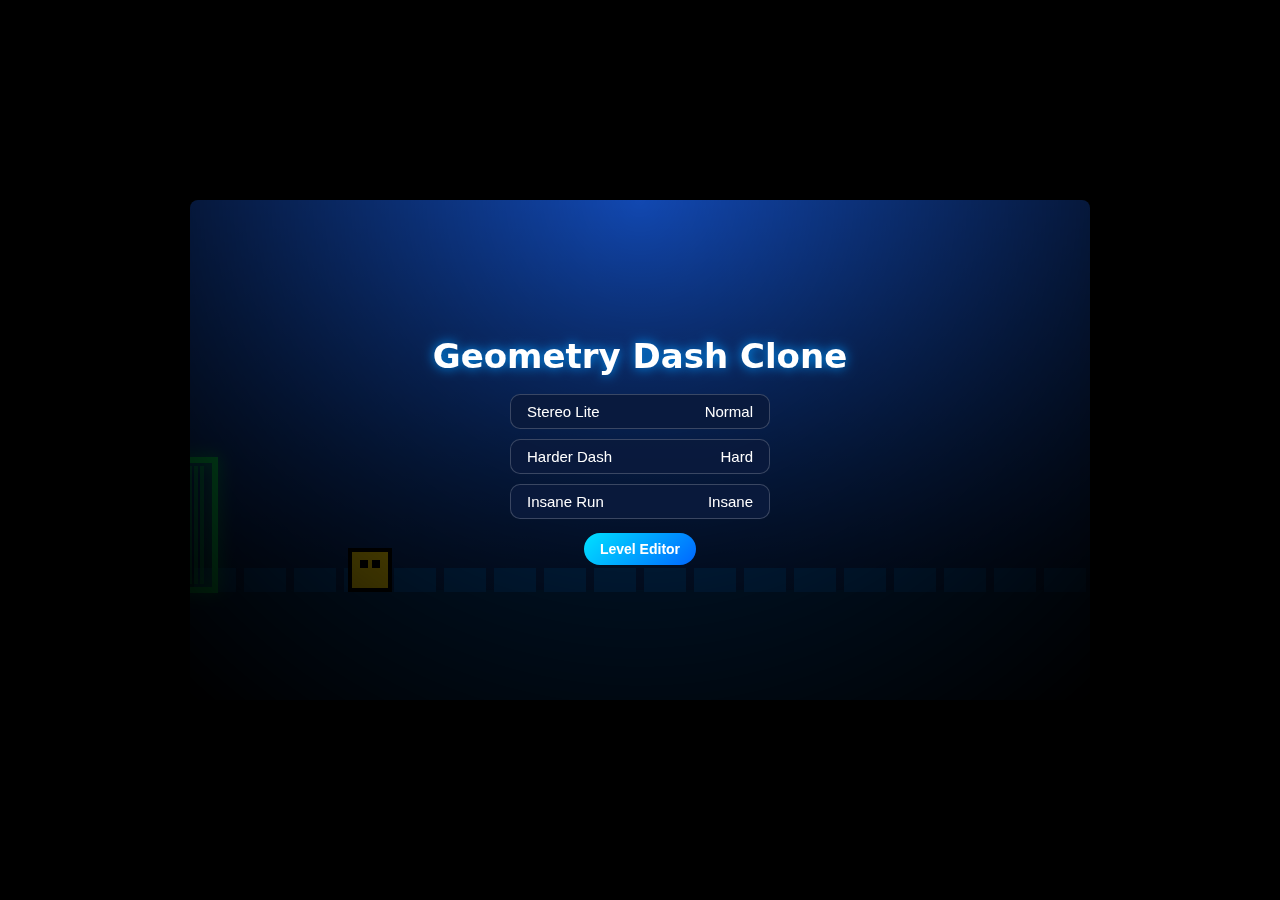
<file: geometry_dash.html>
<!DOCTYPE html>
<html lang="en">
<head>
  <meta charset="UTF-8" />
  <title>Geometry Dash</title>
  <style>
    * { margin: 0; padding: 0; box-sizing: border-box; }

    body {
      background: #000;
      display: flex;
      justify-content: center;
      align-items: center;
      height: 100vh;
      font-family: system-ui, sans-serif;
      color: white;
      user-select: none;
      overflow: hidden;
    }

    #container { position: relative; }
    canvas { border-radius: 8px; display: block; }

    /* ---------- MENU ---------- */
    #menuPanel {
      position: absolute;
      inset: 0;
      display: flex;
      flex-direction: column;
      align-items: center;
      justify-content: center;
      gap: 10px;
      background: radial-gradient(circle at top, rgba(0,0,0,0.3), #000);
      z-index: 10;
    }

    #menuPanel h1 {
      font-size: 34px;
      text-shadow: 0 0 12px #0099ff;
      margin-bottom: 8px;
    }

    .levelBtn {
      padding: 8px 16px;
      width: 260px;
      border-radius: 10px;
      cursor: pointer;
      border: 1px solid rgba(255,255,255,0.2);
      background: rgba(10,25,60,0.9);
      color: white;
      display: flex;
      justify-content: space-between;
      align-items: center;
      font-size: 15px;
      transition: 0.15s;
    }
    .levelBtn:hover { filter: brightness(1.22); }

    .menuBtn {
      padding: 8px 16px;
      border-radius: 999px;
      border: none;
      cursor: pointer;
      background: linear-gradient(135deg, #00e1ff, #0066ff);
      color: white;
      font-weight: 600;
      font-size: 14px;
      margin-top: 4px;
      transition: 0.15s;
    }
    .menuBtn:hover { filter: brightness(1.15); transform: translateY(-1px); }

    /* ---------- LEVEL COMPLETE UI ---------- */
    #levelCompleteScreen {
      position: absolute;
      inset: 0;
      display: none;
      flex-direction: column;
      justify-content: center;
      align-items: center;
      background: rgba(0,0,0,0.4);
      backdrop-filter: blur(3px);
      z-index: 20;
      text-align: center;
    }

    #completeTitle {
      font-size: 48px;
      font-weight: 800;
      color: #00ff66;
      text-shadow: 0 0 12px #00ff66, 0 0 24px #00aa44;
      margin-bottom: 20px;
      animation: glow 1.7s infinite alternate ease-in-out;
    }

    @keyframes glow {
      from { text-shadow: 0 0 8px #00ff66; }
      to   { text-shadow: 0 0 22px #00ff66; }
    }

    .barStripe {
      width: 420px;
      height: 34px;
      margin: 6px 0;
      background: linear-gradient(90deg,
        rgba(0,255,100,0.7),
        rgba(0,255,100,0.25)
      );
      border-radius: 6px;
      transform: translateX(-600px);
      animation: slideIn 0.9s forwards ease-out;
    }

    @keyframes slideIn {
      to { transform: translateX(0); }
    }

    .completeBtn {
      margin-top: 18px;
      padding: 9px 24px;
      background: #00c04b;
      border: none;
      font-weight: 600;
      border-radius: 999px;
      cursor: pointer;
      font-size: 16px;
      color: #000;
      transition: 0.15s;
    }

    .completeBtn:hover {
      filter: brightness(1.15);
      transform: translateY(-2px);
    }

    /* ---------- EDITOR HELP ---------- */
    #editorHelp {
      position: absolute;
      bottom: 4px;
      left: 50%;
      transform: translateX(-50%);
      font-size: 12px;
      opacity: 0.9;
      text-shadow: 0 0 4px #000;
      pointer-events: none;
      display: none;
      z-index: 5;
    }
  </style>
</head>
<body>
<div id="container">
  <canvas id="game" width="900" height="500"></canvas>

  <!-- LEVEL COMPLETE UI -->
  <div id="levelCompleteScreen">
    <div id="completeTitle">LEVEL COMPLETE!</div>
    <div class="barStripe"></div>
    <div class="barStripe"></div>
    <div class="barStripe"></div>
    <button id="btnNext" class="completeBtn">Next Level</button>
    <button id="btnRetry" class="completeBtn">Retry</button>
    <button id="btnMenu" class="completeBtn">Menu</button>
  </div>

  <!-- MENU -->
  <div id="menuPanel">
    <h1>Geometry Dash Clone</h1>
    <button class="levelBtn" data-level="0">
      <span>Stereo Lite</span><span>Normal</span>
    </button>
    <button class="levelBtn" data-level="1">
      <span>Harder Dash</span><span>Hard</span>
    </button>
    <button class="levelBtn" data-level="2">
      <span>Insane Run</span><span>Insane</span>
    </button>
    <button id="btnEditor" class="menuBtn">Level Editor</button>
  </div>

  <div id="editorHelp">
    Editor: A/D = move • 1=Spike 2=Pad 3=Gravity 4=Speed • Left Click=place • Right Click=delete • E=Play Custom • Esc=Menu
  </div>
</div>

<script>
/* =========================================================
   CANVAS & DOM
========================================================= */
const canvas = document.getElementById("game");
const ctx = canvas.getContext("2d");

const completeUI = document.getElementById("levelCompleteScreen");
const btnNext = document.getElementById("btnNext");
const btnRetry = document.getElementById("btnRetry");
const btnMenu = document.getElementById("btnMenu");
const menuPanel = document.getElementById("menuPanel");
const btnEditor = document.getElementById("btnEditor");
const editorHelp = document.getElementById("editorHelp");

const W = canvas.width;
const H = canvas.height;

const GROUND_Y = 390;
const CEIL_Y = 110;

/* =========================================================
   GAME STATE
========================================================= */
let scene = "menu"; // "menu", "playing", "dead", "complete", "editor"
let currentLevel = 0;
let isCustomLevel = false;

const player = {
  x: W * 0.2,
  y: GROUND_Y - 20,
  size: 40,
  velY: 0,
  rotation: 0,
  onGround: true,
  isDead: false,
};

let gravityDir = 1;
let gravityVal = 0.7;
let baseSpeed = 6;
let currentSpeedMult = 1;
let cameraX = 0;
let attempts = 0;

let currentObjects = [];
let finishPortalX = 0;
let completeShown = false;

/* Approximate pixels per second = speed * 60 fps */
const PIXELS_PER_SECOND = 6 * 60;

/* =========================================================
   LEVEL DEFINITIONS
========================================================= */
const levels = [
  { id: 0, name: "Stereo Lite",  targetSeconds: 25 },
  { id: 1, name: "Harder Dash",  targetSeconds: 35 },
  { id: 2, name: "Insane Run",   targetSeconds: 40 },
];

/* =========================================================
   EDITOR STATE
========================================================= */
const editor = {
  objects: [],
  camX: 0,
  grid: 50,
  selectedType: "spike", // spike, pad, gravityPortal, speedPortal
  speedModeIndex: 0,
  speedModes: [0.8, 1.0, 1.4, 1.8]
};

/* =========================================================
   INPUT
========================================================= */
let jumpQueued = false;

window.addEventListener("keydown", (e) => {
  if (["Space", "ArrowUp"].includes(e.code)) {
    if (scene === "playing") {
      e.preventDefault();
      jumpQueued = true;
    }
  }

  if (e.code === "Escape") {
    if (scene === "playing" || scene === "dead" || scene === "complete") {
      goMenu();
    } else if (scene === "editor") {
      goMenu();
    }
  }

  if (scene === "editor") {
    if (e.key === "a" || e.key === "A") editor.camX -= 40;
    if (e.key === "d" || e.key === "D") editor.camX += 40;
    if (e.key === "1") editor.selectedType = "spike";
    if (e.key === "2") editor.selectedType = "pad";
    if (e.key === "3") editor.selectedType = "gravityPortal";
    if (e.key === "4") editor.selectedType = "speedPortal";
    if (e.key === "e" || e.key === "E") {
      startCustomLevel();
    }
  }
});

canvas.addEventListener("mousedown", (e) => {
  if (scene === "playing") {
    jumpQueued = true;
    return;
  }

  if (scene === "editor") {
    const rect = canvas.getBoundingClientRect();
    const mx = e.clientX - rect.left;
    const my = e.clientY - rect.top;

    const worldX = editor.camX + mx;
    const snapped = Math.round(worldX / editor.grid) * editor.grid;

    if (e.button === 2) {
      // right click = delete
      deleteEditorObject(snapped);
    } else if (e.button === 0) {
      placeEditorObject(snapped);
    }
  }
});

canvas.addEventListener("contextmenu", (e) => {
  if (scene === "editor") e.preventDefault();
});

/* =========================================================
   MENU BUTTONS
========================================================= */
document.querySelectorAll(".levelBtn").forEach(btn => {
  btn.onclick = () => {
    const id = parseInt(btn.dataset.level);
    startLevel(id);
  };
});

btnEditor.onclick = () => {
  scene = "editor";
  menuPanel.style.display = "none";
  editorHelp.style.display = "block";
};

btnRetry.onclick = () => {
  if (isCustomLevel) {
    startCustomLevel();
  } else {
    startLevel(currentLevel);
  }
};

btnMenu.onclick = () => goMenu();

btnNext.onclick = () => {
  if (isCustomLevel) {
    goMenu();
  } else {
    const next = currentLevel + 1;
    if (next < levels.length) startLevel(next);
    else goMenu();
  }
};

/* =========================================================
   EDITOR FUNCTIONS
========================================================= */
function placeEditorObject(x) {
  const exists = editor.objects.find(o => Math.abs(o.x - x) < 10);
  if (exists) return; // don't double stack

  if (editor.selectedType === "spike") {
    editor.objects.push({ type: "spike", x, w: 50, h: 60 });
  } else if (editor.selectedType === "pad") {
    editor.objects.push({ type: "pad", x, w: 60, h: 18 });
  } else if (editor.selectedType === "gravityPortal") {
    editor.objects.push({ type: "gravityPortal", x, w: 40, h: 80 });
  } else if (editor.selectedType === "speedPortal") {
    editor.speedModeIndex = (editor.speedModeIndex + 1) % editor.speedModes.length;
    const mult = editor.speedModes[editor.speedModeIndex];
    editor.objects.push({ type: "speedPortal", x, w: 40, h: 80, speedMult: mult });
  }
}

function deleteEditorObject(x) {
  editor.objects = editor.objects.filter(o => Math.abs(o.x - x) >= 25);
}

function startCustomLevel() {
  if (editor.objects.length === 0) return;
  isCustomLevel = true;
  completeShown = false;
  completeUI.style.display = "none";
  editorHelp.style.display = "none";

  currentObjects = editor.objects.map(o => ({ ...o, triggered: false }));
  // finish portal after last object
  const maxX = Math.max(...currentObjects.map(o => o.x));
  finishPortalX = maxX + 250;

  gravityDir = 1;
  currentSpeedMult = 1;
  baseSpeed = 6;
  cameraX = 0;

  player.x = W * 0.2;
  player.y = GROUND_Y - player.size / 2;
  player.velY = 0;
  player.rotation = 0;
  player.onGround = true;

  scene = "playing";
}

/* =========================================================
   LEVEL HELPERS
========================================================= */
function addSpike(x) {
  currentObjects.push({ type: "spike", x, w: 50, h: 60 });
}
function addPad(x) {
  currentObjects.push({ type: "pad", x, w: 60, h: 18 });
}
function addGravityPortal(x) {
  currentObjects.push({ type: "gravityPortal", x, w: 40, h: 80 });
}
function addSpeedPortal(x, mult) {
  currentObjects.push({ type: "speedPortal", x, w: 40, h: 80, speedMult: mult });
}

/* Build a random-ish pattern until we reach target distance */
function buildLevelPattern(targetSeconds, difficulty) {
  currentObjects = [];
  const targetDistance = PIXELS_PER_SECOND * targetSeconds;
  let x = 600;
  let lastPattern = -1;

  while (x < targetDistance - 400) {
    // choose pattern 0–4, not same as last
    let pattern;
    do {
      pattern = Math.floor(Math.random() * 5);
    } while (pattern === lastPattern);
    lastPattern = pattern;

    const gapBase = difficulty === "easy" ? 260 : difficulty === "hard" ? 220 : 200;

    if (pattern === 0) {
      // Single spike
      addSpike(x);
      x += gapBase + 40;
    } else if (pattern === 1) {
      // Double spike
      addSpike(x);
      addSpike(x + 60);
      x += gapBase + 80;
    } else if (pattern === 2) {
      // Pad then spike
      addPad(x - 60);
      addSpike(x + 40);
      x += gapBase + 80;
    } else if (pattern === 3) {
      // Triple spike (for harder levels)
      if (difficulty !== "easy") {
        addSpike(x);
        addSpike(x + 55);
        addSpike(x + 110);
        x += gapBase + 80;
      } else {
        addSpike(x);
        x += gapBase + 100;
      }
    } else if (pattern === 4) {
      // Portals (gravity + speed) combo
      if (difficulty !== "easy") {
        addGravityPortal(x);
        x += 200;
        const mult = difficulty === "hard" ? 1.2 : 1.4;
        addSpeedPortal(x, mult);
        x += gapBase + 120;
      } else {
        x += gapBase + 120;
      }
    }
  }

  finishPortalX = targetDistance;
}

/* =========================================================
   LEVEL START / MENU
========================================================= */
function startLevel(id) {
  isCustomLevel = false;
  currentLevel = id;
  completeShown = false;
  completeUI.style.display = "none";
  menuPanel.style.display = "none";
  editorHelp.style.display = "none";

  const lvl = levels[id];
  let diff = "easy";
  if (id === 1) diff = "hard";
  if (id === 2) diff = "insane";

  buildLevelPattern(lvl.targetSeconds, diff);

  // reset
  gravityDir = 1;
  currentSpeedMult = 1;
  baseSpeed = 6;
  cameraX = 0;

  player.x = W * 0.2;
  player.y = GROUND_Y - player.size / 2;
  player.velY = 0;
  player.rotation = 0;
  player.onGround = true;
  player.isDead = false;

  attempts++;
  scene = "playing";
}

function goMenu() {
  scene = "menu";
  menuPanel.style.display = "flex";
  completeUI.style.display = "none";
  editorHelp.style.display = "none";
  baseSpeed = 6;
}

/* =========================================================
   COLLISION & TRIGGERS
========================================================= */
function rectCollide(ax, ay, aw, ah, bx, by, bw, bh) {
  return ax < bx + bw && ax + aw > bx && ay < by + bh && ay + ah > by;
}

function hitSpike() {
  const px = player.x - player.size / 2;
  const py = player.y - player.size / 2;

  for (const ob of currentObjects) {
    if (ob.type !== "spike") continue;
    const sx = ob.x - cameraX;
    const baseY = gravityDir === 1 ? GROUND_Y : CEIL_Y;

    const sw = ob.w * 0.7;
    const sh = ob.h * 0.8;
    const sxAdj = sx + (ob.w - sw) / 2;
    const syAdj = gravityDir === 1 ? baseY - sh : baseY;

    if (rectCollide(px, py, player.size, player.size, sxAdj, syAdj, sw, sh)) {
      return true;
    }
  }
  return false;
}

function triggerObjects() {
  const worldX = cameraX + player.x;
  for (const ob of currentObjects) {
    if (ob.triggered) continue;
    if (Math.abs(worldX - ob.x) < 30) {
      if (ob.type === "pad") {
        player.velY = -gravityDir * 16;
        player.onGround = false;
        ob.triggered = true;
      } else if (ob.type === "gravityPortal") {
        gravityDir *= -1;
        player.rotation += Math.PI;
        ob.triggered = true;
      } else if (ob.type === "speedPortal") {
        currentSpeedMult = ob.speedMult || 1;
        ob.triggered = true;
      }
    }
  }
}

/* =========================================================
   FINISH PORTAL + SOUND
========================================================= */
const finishSound = new Audio(
  "[data-uri]"
);

function reachedFinish() {
  const portalScreenX = finishPortalX - cameraX;
  return portalScreenX < player.x + player.size / 2;
}

/* =========================================================
   DRAWING
========================================================= */
function drawBackground() {
  const g = ctx.createLinearGradient(0, 0, 0, H);
  g.addColorStop(0, "#1a68ff");
  g.addColorStop(1, "#021633");
  ctx.fillStyle = g;
  ctx.fillRect(0, 0, W, H);
}

function drawGround() {
  const gy = gravityDir === 1 ? GROUND_Y : CEIL_Y;
  ctx.fillStyle = "#003366";
  if (gravityDir === 1) ctx.fillRect(0, gy, W, H - gy);
  else ctx.fillRect(0, 0, W, gy);

  const size = 50;
  let off = -(cameraX % size);
  for (let x = off - size; x < W + size; x += size) {
    ctx.fillStyle = "#004c99";
    const top = gravityDir === 1 ? gy - 22 : gy - 2;
    ctx.fillRect(x + 4, top, size - 8, 24 * gravityDir);
  }
}

function drawSpike(ob) {
  const screenX = ob.x - cameraX;
  const gy = gravityDir === 1 ? GROUND_Y : CEIL_Y;

  ctx.save();
  ctx.fillStyle = "#ff0055";
  ctx.strokeStyle = "#ffb3d1";
  ctx.lineWidth = 2;

  ctx.beginPath();
  if (gravityDir === 1) {
    ctx.moveTo(screenX, gy);
    ctx.lineTo(screenX + ob.w / 2, gy - ob.h);
    ctx.lineTo(screenX + ob.w, gy);
  } else {
    ctx.moveTo(screenX, gy);
    ctx.lineTo(screenX + ob.w / 2, gy + ob.h);
    ctx.lineTo(screenX + ob.w, gy);
  }
  ctx.closePath();
  ctx.fill();
  ctx.stroke();
  ctx.restore();
}

function drawPad(ob) {
  const screenX = ob.x - cameraX;
  const gy = gravityDir === 1 ? GROUND_Y : CEIL_Y;
  const y = gravityDir === 1 ? gy - ob.h : gy;

  ctx.save();
  ctx.fillStyle = "#ffd800";
  ctx.strokeStyle = "#b38f00";
  ctx.lineWidth = 2;
  ctx.fillRect(screenX - ob.w / 2, y, ob.w, ob.h * gravityDir);
  ctx.strokeRect(screenX - ob.w / 2, y, ob.w, ob.h * gravityDir);
  ctx.restore();
}

function drawGravityPortal(ob) {
  const screenX = ob.x - cameraX;
  const gy = gravityDir === 1 ? GROUND_Y : CEIL_Y;
  const y = gy - ob.h * (gravityDir === 1 ? 1 : 0);

  ctx.save();
  ctx.fillStyle = "rgba(0,255,204,0.25)";
  ctx.strokeStyle = "#00ffcc";
  ctx.lineWidth = 3;
  ctx.fillRect(screenX - ob.w / 2, y, ob.w, ob.h * gravityDir);
  ctx.strokeRect(screenX - ob.w / 2, y, ob.w, ob.h * gravityDir);
  ctx.restore();
}

function drawSpeedPortal(ob) {
  const screenX = ob.x - cameraX;
  const gy = gravityDir === 1 ? GROUND_Y : CEIL_Y;
  const y = gy - ob.h * (gravityDir === 1 ? 1 : 0);

  ctx.save();
  ctx.fillStyle = "rgba(255,136,0,0.3)";
  ctx.strokeStyle = "#ff8800";
  ctx.lineWidth = 3;
  ctx.fillRect(screenX - ob.w / 2, y, ob.w, ob.h * gravityDir);
  ctx.strokeRect(screenX - ob.w / 2, y, ob.w, ob.h * gravityDir);
  ctx.font = "12px system-ui";
  ctx.fillStyle = "#fff";
  ctx.textAlign = "center";
  ctx.fillText((ob.speedMult || 1) + "x", screenX, y + (ob.h / 2) * gravityDir);
  ctx.restore();
}

/* Neon finish portal */
function drawFinishPortal() {
  const screenX = finishPortalX - cameraX;
  const gy = gravityDir === 1 ? GROUND_Y : CEIL_Y;
  const w = 50, h = 130;
  const y = gy - (gravityDir === 1 ? h : 0);

  ctx.save();
  ctx.lineWidth = 6;
  ctx.strokeStyle = "#00ff66";
  ctx.shadowColor = "#00ff66";
  ctx.shadowBlur = 16;
  ctx.strokeRect(screenX - w / 2, y, w, h * gravityDir);

  ctx.shadowBlur = 0;
  ctx.globalAlpha = 0.55;
  ctx.fillStyle = "#00ff66";
  for (let i = -12; i <= 12; i += 6) {
    ctx.fillRect(screenX + i - 2, y + 6, 4, h - 12);
  }
  ctx.restore();
}

function drawPlayer() {
  const s = player.size;
  const half = s / 2;

  ctx.save();
  ctx.translate(player.x, player.y);
  ctx.rotate(player.rotation);

  ctx.fillStyle = "#ffd800";
  ctx.fillRect(-half, -half, s, s);

  ctx.lineWidth = 4;
  ctx.strokeStyle = "#000";
  ctx.strokeRect(-half, -half, s, s);

  ctx.fillStyle = "#000";
  ctx.fillRect(-half + 10, -half + 10, 8, 8);
  ctx.fillRect(half - 18, -half + 10, 8, 8);

  ctx.restore();
}

function drawObjects() {
  for (const ob of currentObjects) {
    const screenX = ob.x - cameraX;
    if (screenX < -200 || screenX > W + 200) continue;

    if (ob.type === "spike") drawSpike(ob);
    else if (ob.type === "pad") drawPad(ob);
    else if (ob.type === "gravityPortal") drawGravityPortal(ob);
    else if (ob.type === "speedPortal") drawSpeedPortal(ob);
  }
}

function drawEditor() {
  // simple blue background
  const g = ctx.createLinearGradient(0, 0, 0, H);
  g.addColorStop(0, "#14386f");
  g.addColorStop(1, "#020b1a");
  ctx.fillStyle = g;
  ctx.fillRect(0, 0, W, H);

  const gy = GROUND_Y;
  ctx.fillStyle = "#002b55";
  ctx.fillRect(0, gy, W, H - gy);

  // grid
  const gs = editor.grid;
  const offset = -(editor.camX % gs);
  ctx.save();
  ctx.strokeStyle = "rgba(255,255,255,0.08)";
  ctx.lineWidth = 1;
  for (let x = offset; x < W; x += gs) {
    ctx.beginPath();
    ctx.moveTo(x, 0);
    ctx.lineTo(x, H);
    ctx.stroke();
  }
  ctx.restore();

  // objects
  for (const ob of editor.objects) {
    const screenX = ob.x - editor.camX;
    if (screenX < -100 || screenX > W + 100) continue;

    if (ob.type === "spike") {
      ctx.save();
      ctx.fillStyle = "#ff0055";
      ctx.strokeStyle = "#ffb3d1";
      ctx.lineWidth = 2;
      ctx.beginPath();
      ctx.moveTo(screenX, gy);
      ctx.lineTo(screenX + ob.w / 2, gy - ob.h);
      ctx.lineTo(screenX + ob.w, gy);
      ctx.closePath();
      ctx.fill();
      ctx.stroke();
      ctx.restore();
    } else if (ob.type === "pad") {
      ctx.save();
      ctx.fillStyle = "#ffd800";
      ctx.strokeStyle = "#b38f00";
      ctx.lineWidth = 2;
      ctx.fillRect(screenX - ob.w / 2, gy - ob.h, ob.w, ob.h);
      ctx.strokeRect(screenX - ob.w / 2, gy - ob.h, ob.w, ob.h);
      ctx.restore();
    } else if (ob.type === "gravityPortal") {
      ctx.save();
      ctx.fillStyle = "rgba(0,255,204,0.25)";
      ctx.strokeStyle = "#00ffcc";
      ctx.lineWidth = 3;
      ctx.fillRect(screenX - ob.w / 2, gy - ob.h, ob.w, ob.h);
      ctx.strokeRect(screenX - ob.w / 2, gy - ob.h, ob.w, ob.h);
      ctx.restore();
    } else if (ob.type === "speedPortal") {
      ctx.save();
      ctx.fillStyle = "rgba(255,136,0,0.3)";
      ctx.strokeStyle = "#ff8800";
      ctx.lineWidth = 3;
      ctx.fillRect(screenX - ob.w / 2, gy - ob.h, ob.w, ob.h);
      ctx.strokeRect(screenX - ob.w / 2, gy - ob.h, ob.w, ob.h);
      ctx.font = "12px system-ui";
      ctx.fillStyle = "#fff";
      ctx.textAlign = "center";
      ctx.fillText((ob.speedMult || 1) + "x", screenX, gy - ob.h / 2);
      ctx.restore();
    }
  }

  // editor status
  ctx.fillStyle = "white";
  ctx.font = "13px system-ui";
  ctx.fillText(
    `EDITOR | Objects: ${editor.objects.length} | Selected: ${editor.selectedType}`,
    10, 18
  );
}

/* =========================================================
   GAME LOOP
========================================================= */
function snapRotation() {
  const q = Math.PI / 2;
  player.rotation = Math.round(player.rotation / q) * q;
}

function die() {
  player.isDead = true;
  scene = "dead";
  setTimeout(() => {
    if (isCustomLevel) startCustomLevel();
    else startLevel(currentLevel);
  }, 500);
}

function levelComplete() {
  if (completeShown) return;
  completeShown = true;
  scene = "complete";
  baseSpeed = 0;
  currentSpeedMult = 0;
  player.velY = 0;
  finishSound.play();
  setTimeout(() => {
    completeUI.style.display = "flex";
  }, 250);
}

function update() {
  if (scene === "menu") {
    drawBackground();
    drawGround();
    drawObjects();
    drawFinishPortal();
    drawPlayer();
    requestAnimationFrame(update);
    return;
  }

  if (scene === "editor") {
    drawEditor();
    requestAnimationFrame(update);
    return;
  }

  if (scene === "dead" || scene === "complete") {
    drawBackground();
    drawGround();
    drawObjects();
    drawFinishPortal();
    drawPlayer();
    requestAnimationFrame(update);
    return;
  }

  // playing
  cameraX += baseSpeed * currentSpeedMult;

  if (jumpQueued && player.onGround) {
    player.velY = -gravityDir * 13;
    player.onGround = false;
  }
  jumpQueued = false;

  player.velY += gravityVal * gravityDir;
  player.y += player.velY;

  const gy = gravityDir === 1 ? GROUND_Y : CEIL_Y;
  const half = player.size / 2;

  if (gravityDir === 1) {
    if (player.y + half >= gy) {
      player.y = gy - half;
      player.velY = 0;
      if (!player.onGround) snapRotation();
      player.onGround = true;
    } else {
      player.onGround = false;
    }
  } else {
    if (player.y - half <= gy) {
      player.y = gy + half;
      player.velY = 0;
      if (!player.onGround) snapRotation();
      player.onGround = true;
    } else {
      player.onGround = false;
    }
  }

  if (!player.onGround) {
    player.rotation += 0.22 * gravityDir;
  }

  triggerObjects();

  if (hitSpike()) {
    die();
  } else if (reachedFinish()) {
    levelComplete();
  }

  drawBackground();
  drawGround();
  drawObjects();
  drawFinishPortal();
  drawPlayer();

  requestAnimationFrame(update);
}

/* =========================================================
   START
========================================================= */
drawBackground();
drawGround();
drawObjects();
drawFinishPortal();
drawPlayer();
requestAnimationFrame(update);
</script>
</body>
</html>
</file>
